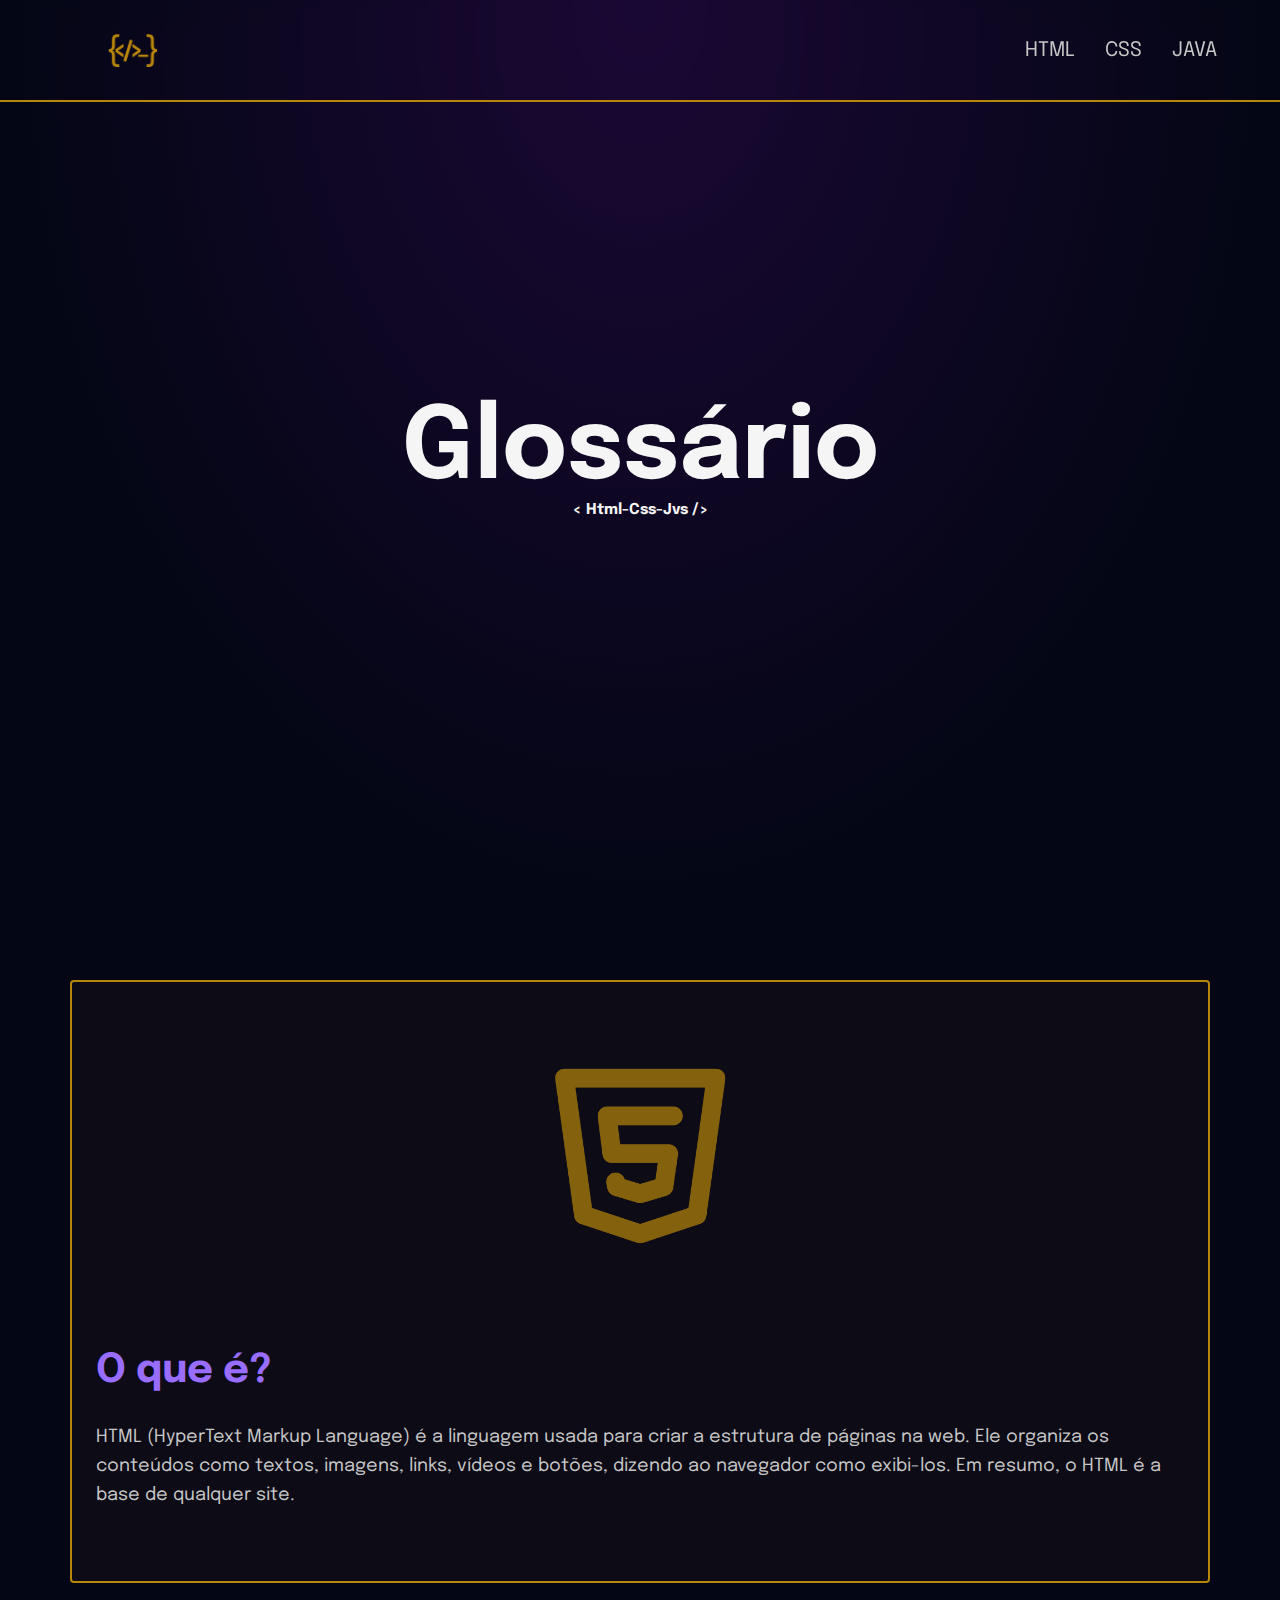
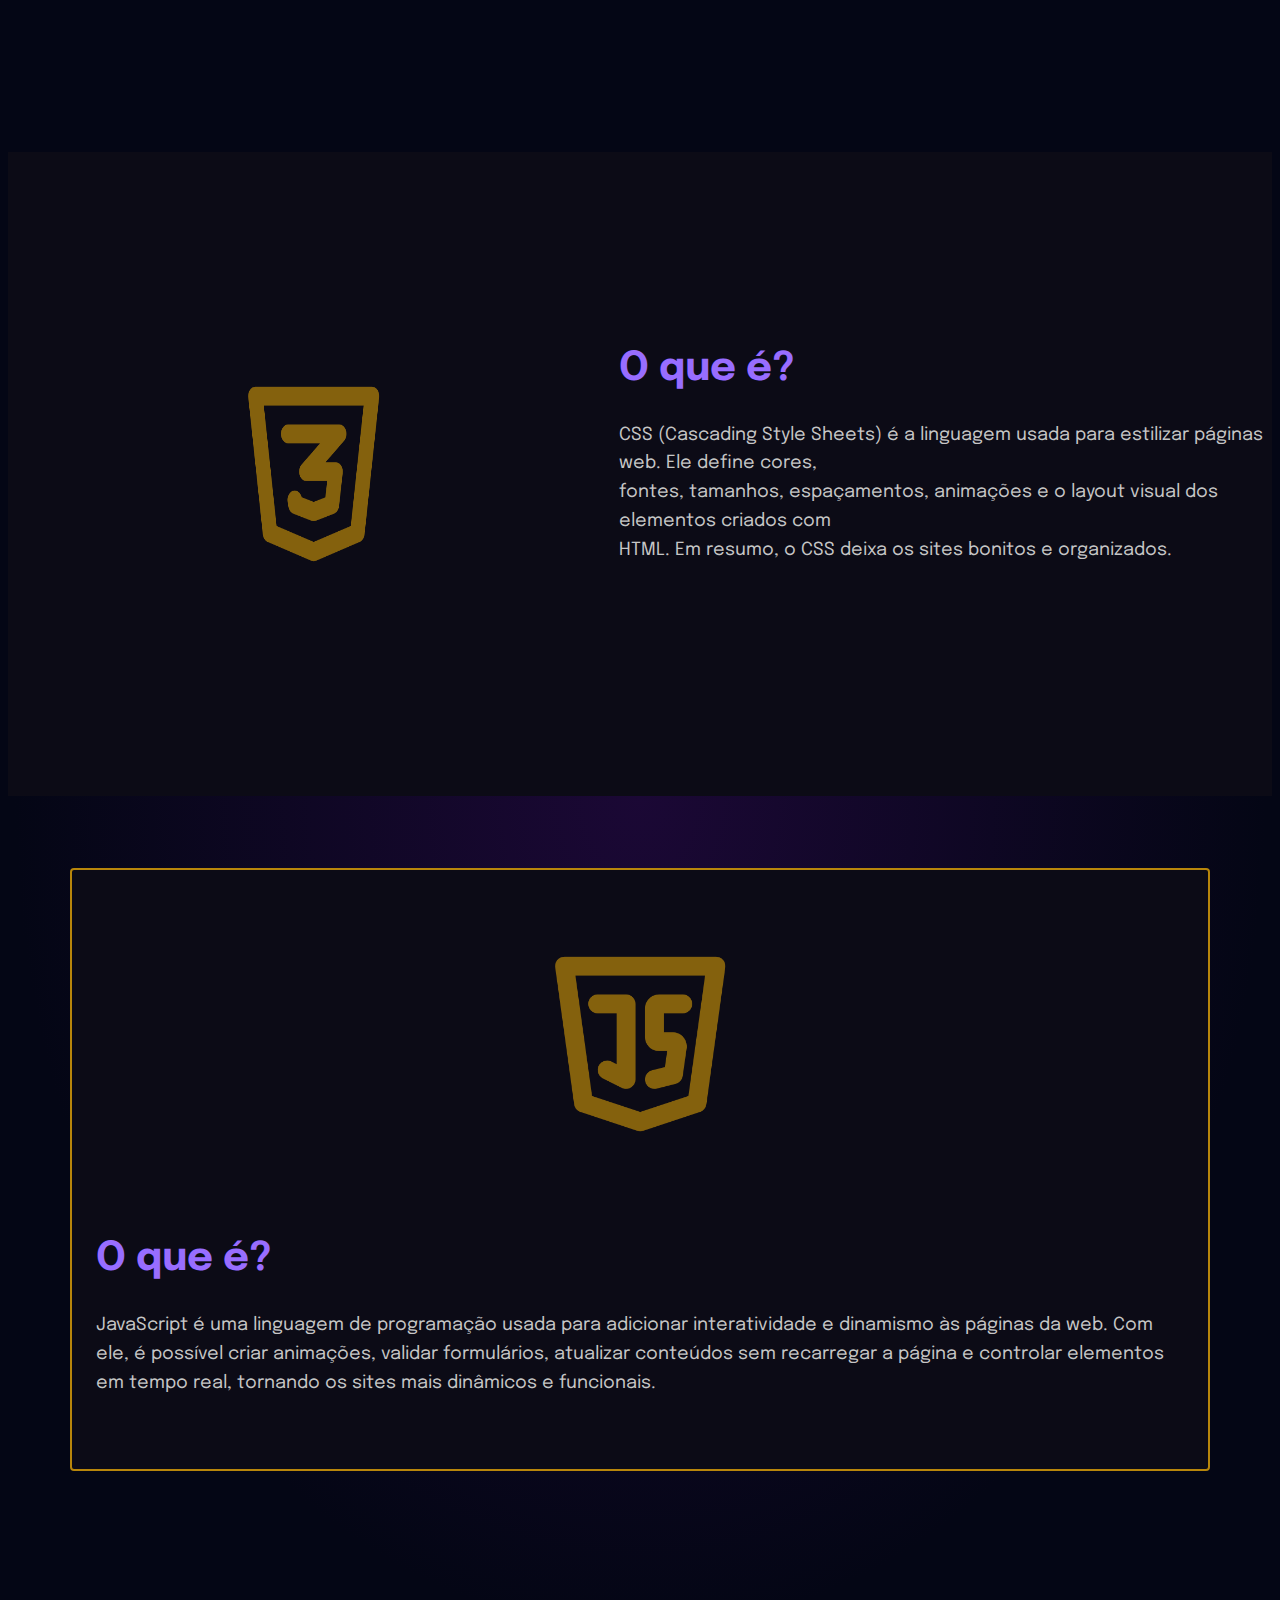
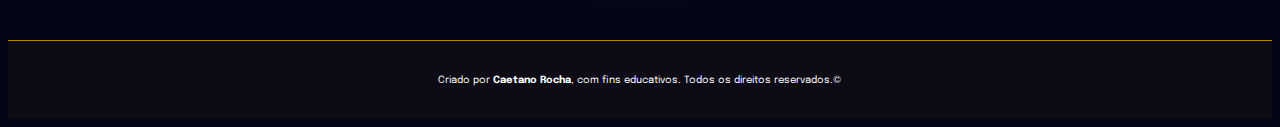
<file: index/index.html>
<!DOCTYPE html>
<html lang="pt-br">
<head>
    <meta charset="UTF-8">
    <meta name="viewport" content="width=device-width, initial-scale=1.0">
    <title>Glossário Caetano</title>
    <link rel="stylesheet" href="glo.css">
    <link href="https://fonts.googleapis.com/css2?family=Epilogue:wght@400;500;700&display=swap" rel="stylesheet">
    <link rel="shortcut icon" href="img/icone-html-violettepng.png" type="image/x-icon">
</head>
<body>
    <header>
        <div class="ula">
            <nav>
                <img class="img-header" src="img/4.png" alt="">
                <ul class="nav-list">
                    <li><a href="/h.html">HTML</a></li>
                    <li><a href="/c.html">CSS</a></li>
                    <li><a href="/j.html">JAVA</a></li>
                </ul>
            </nav>
        </div>

        
            
    </header>

    <section class="banner">
        <div class="titulo">
            <h1 class="a">Glossário</h1>
            <h2>< Html-Css-Jvs /></h2>
        </div>
    </section>

    <section class="introducao-html">
        <div class="html-its">
            <div class="html-it">
                <div class="html-img">
                    <img src="img/3.png" alt="Logo Html">
                </div> 
                <div class="html-text">
                    <h2>O que é?</h2>
                    <p>HTML (HyperText Markup Language) é a linguagem usada para criar a estrutura de páginas na web. Ele organiza os conteúdos como textos, imagens, links, vídeos e botões, dizendo ao navegador como exibi-los. Em resumo, o HTML é a base de qualquer site.
                    </p>
                </div>
            </div>
            
        </div>
    </section>
    <section class="ui">
        <div class="">
            <div class="uis">
                <div class="html-img">
                    <img src="img/2.png" alt="Logo Css">
                </div> 
                <div class="html-text">
                    <h2>O que é?</h2>
                    <p>CSS (Cascading Style Sheets) é a linguagem usada para estilizar páginas web. Ele define cores, <br>fontes, tamanhos, espaçamentos, animações e o layout visual dos elementos criados com <br>HTML. Em resumo, o CSS deixa os sites bonitos e organizados.
                    </p>
                </div>
            </div>
            
        </div>
    </section>
    <section class="introducao-html iu">
        <div class="html-its">
            <div class="html-it">
                <div class="html-img">
                    <img src="img/1.png" alt="Logo Css">
                </div> 
                <div class="html-text">
                    <h2>O que é?</h2>
                    <p>JavaScript é uma linguagem de programação usada para adicionar interatividade e dinamismo às páginas da web. Com ele, é possível criar animações, validar formulários, atualizar conteúdos sem recarregar a página e controlar elementos em tempo real, tornando os sites mais dinâmicos e funcionais.
                    </p>
                </div>
            </div>
            
        </div>
    </section>
    <footer>
        <div class="grid-layout">
          <div>
            <p>Criado por <strong>Caetano Rocha</strong>, com fins educativos.
                Todos os direitos reservados.&copy;</p>
          </div>
        </div>
      </footer>

    
</body>
</html>
</file>
<file: index/glo.css>
body{
    font-family: "Epilogue";
    background: radial-gradient(ellipse at top, #1b0835 0%, #040615 60%);
    color: #F5F5F5 ;
}

img{
    max-width: 100%;
    height: auto;
    display: block;
}

::selection {
    background-color: #986dff;
    color: #fff;
}

::-webkit-scrollbar {
    width: 8px;
}

::-webkit-scrollbar-thumb {
    background-color: #986dff;
    border-radius: 8px;
}

::-webkit-scrollbar-track {
    background-color: #040615;
}

header{
    padding: 0px 30px;
    backdrop-filter: blur(24px);
    -webkit-backdrop-filter: blur(24px);
    border-bottom: 2px solid #B8860B;
    width: 100%;
    position: fixed;
    top: 0;
    left: 0;
    z-index: 999;
}

header .ula nav .nav-list li a::after{
    content: "";
    position: absolute;
    width: 100%;
    transform: scaleX(0);
    height: 1px;
    bottom: -7px;
    left: 0;
    background: linear-gradient(270deg, #986dff 0%, #17161d 100%);
    transform-origin: bottom right;
    transition: transform .5s cubic-bezier(1, 0, 0.07, 1);
}

header .ula nav .nav-list li a:hover::after {
    transform: scaleX(1);
    transform-origin: bottom left
}

a:-webkit-any-link {
    cursor: pointer;
}


.img-header{
    width: 50px;
}

html {
    scroll-behavior: smooth;
    font-size: 62.5%;
}

header .ula nav{
    display: flex;
    justify-content: space-between;
    align-items: center;
    flex-wrap: wrap;
    height: 100px;
    padding: 0px 8px;

}

header .ula nav ul{
    display: flex;
}


.ula{
    max-width: 1140px;
    margin: 0 auto;
    
}


ul {
    list-style: none;
    padding: 0;
    margin-left: 700px;
}
  
li {
    display: list-item;
    text-align: -webkit-match-parent;

    font-size: 20px;
    padding: 0px 15px;
    
} 
  
header .ula nav ul li a {
    color: #c6c6c6;
    text-decoration: none;
    position: relative;
}

header .ula nav .nav-list li a:hover {
    color: #fff
}


.banner{
    text-align: center;
    width: 100%;
    justify-content: center;
    align-items: center;
    height: 100vh;
    display: grid;
    margin: auto;
    padding: 0;
    background: radial-gradient(ellipse at top, #1b0835 0%, #040615 70%);
}

.a:hover{
    font-size: 120px;
    color: #986dff;
    transition: color 0.7s ease, font-size  0.7s ease; 
}

.a{
    color: #F5F5F5;
    font-size: 100px;
    margin: auto;
    padding: 0px;

}

h2{
    color: #f5f5f5;
    margin: auto;
    padding: 0;
}

.introducao-html{
   width: 100%;
   background-color: #040615;
   height: 700px;
   padding: 72px 0;
}

.html-its{
    max-width: 1140px;
    margin: 0 auto;
}

.html-it{
    background-color: #0c0b16;
    border: 2px solid #B8860B;
    padding: 24px;
    border-radius: 4px;
    display: flex;
    justify-content: space-between;
    align-items: center;
    height: auto;
    flex-wrap: wrap;
    gap: 32px; 
}


.html-img{
    opacity: 70%;
    height: 300px; 
    display: flex;
    justify-content: center;
    margin: auto;
}

.html-text p{
    font-size: 18px;
    color: #c6c6c6;
    line-height: 160%;
    margin: 32px 0px 48px 0px;
}

.html-text h2{
    display: block;
    margin: 12px 0px;
    color: #986dff;
    font-size: 40px;
}

.ui{
    background-color: #0c0b16;
    width: 100%;
    height: 500px;
    padding: 72px 0;
    display: flex;
    align-items: center;
}

.ui .html-img{
    justify-content: left;
}

.uis{
    display: flex;
    margin-left: 100px;
}

.ui .html-text{
    margin: auto;
    margin-left: 100px;
}

.iu{
    background: radial-gradient(ellipse at top, #1b0835 0%, #040615 70%);
}

footer {
    width: 100%;
    height: auto;
    background-color: #0c0b16;
    color: #fff;
    padding: 24px 0px;
    border-top: 1px solid #B8860B;
}

 footer .grid-layout {
    text-align: center;
    justify-content: center;
    flex-wrap: wrap;
    gap: 48px;
}
</file>
